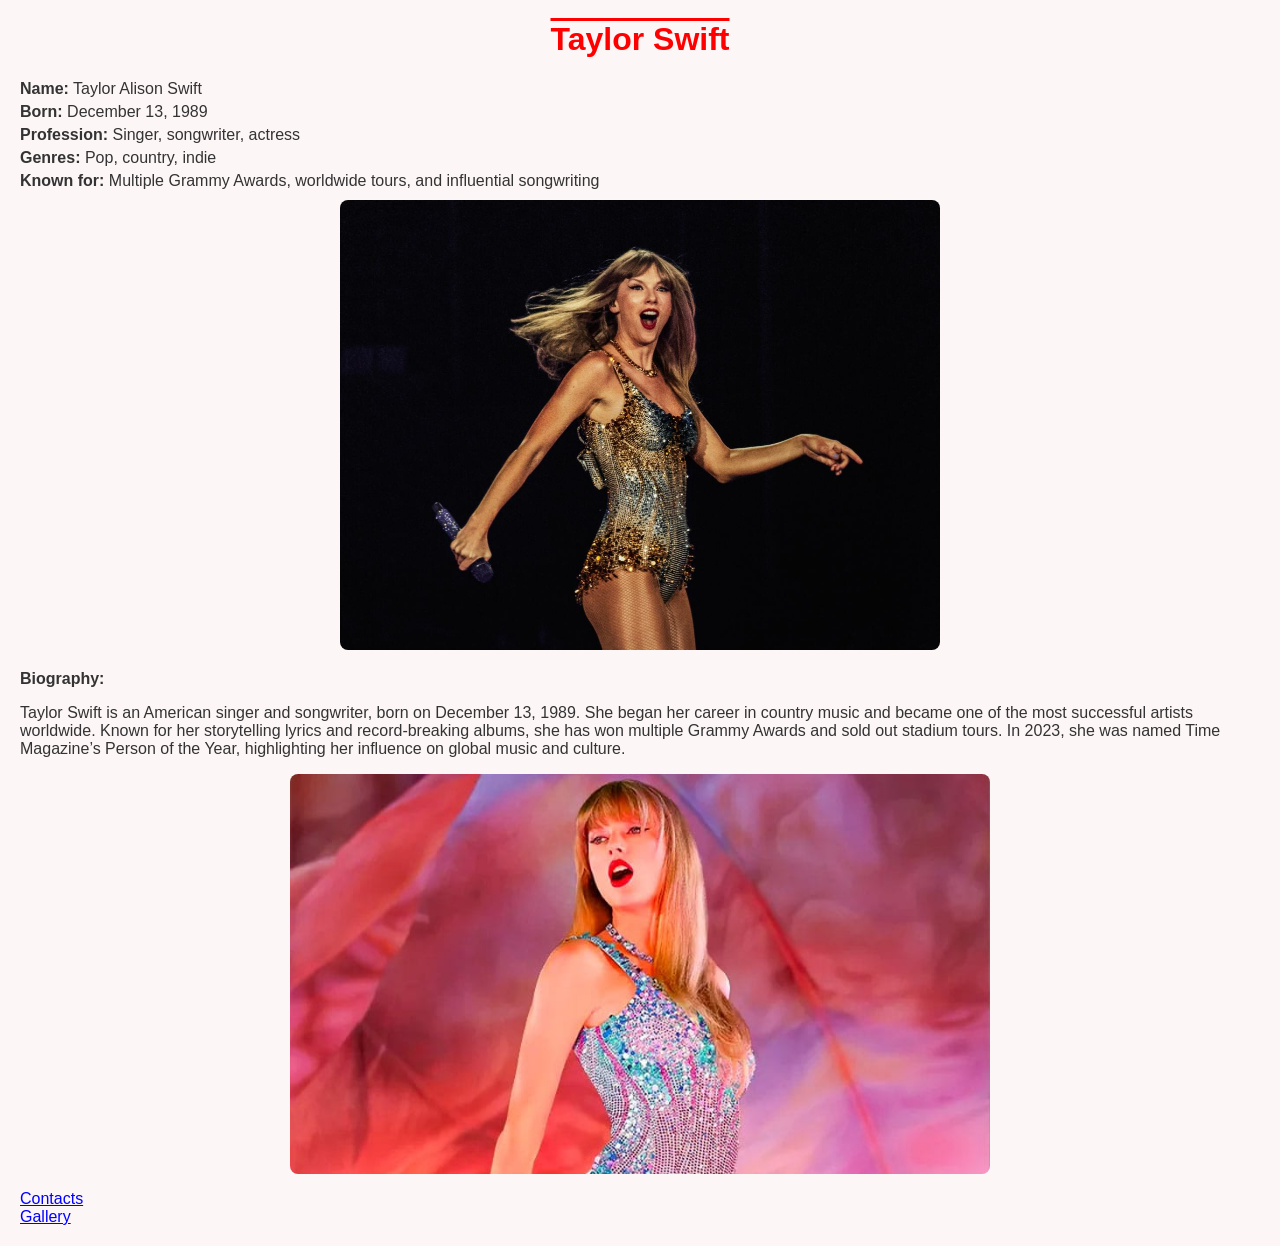
<file: index.html>
<!DOCTYPE html>
<html>
<body>
<link rel="stylesheet" href="style/style.css">

<h1 id="artist-name">Taylor Swift</h1>

<p class="info"><b>Name:</b> Taylor Alison Swift</p>
<p class="info"><b>Born:</b> December 13, 1989</p>
<p class="info"><b>Profession:</b> Singer, songwriter, actress</p>
<p class="info"><b>Genres:</b> Pop, country, indie</p>
<p class="info"><b>Known for:</b> Multiple Grammy Awards, worldwide tours, and influential songwriting</p>

<img class="artist-photo" src="photos/taylor1.jpg" alt="Taylor Swift" width="600" height="450">

<p class="bio-title"><b>Biography:</b></p>
<p class="bio-text">
Taylor Swift is an American singer and songwriter, born on December 13, 1989. 
She began her career in country music and became one of the most successful artists worldwide. 
Known for her storytelling lyrics and record-breaking albums, she has won multiple Grammy Awards and sold out stadium tours. 
In 2023, she was named Time Magazine’s Person of the Year, highlighting her influence on global music and culture.</p>

<img class="artist-photo" src="photos/taylor2.jpg" alt="Taylor Swift" width="700" height="400">

<p></p>

<a class="nav-link" href="pages/contact.html">Contacts</a>
<br>
<a class="nav-link" href="pages/gallery.html">Gallery</a>

</body>
</html>
</file>
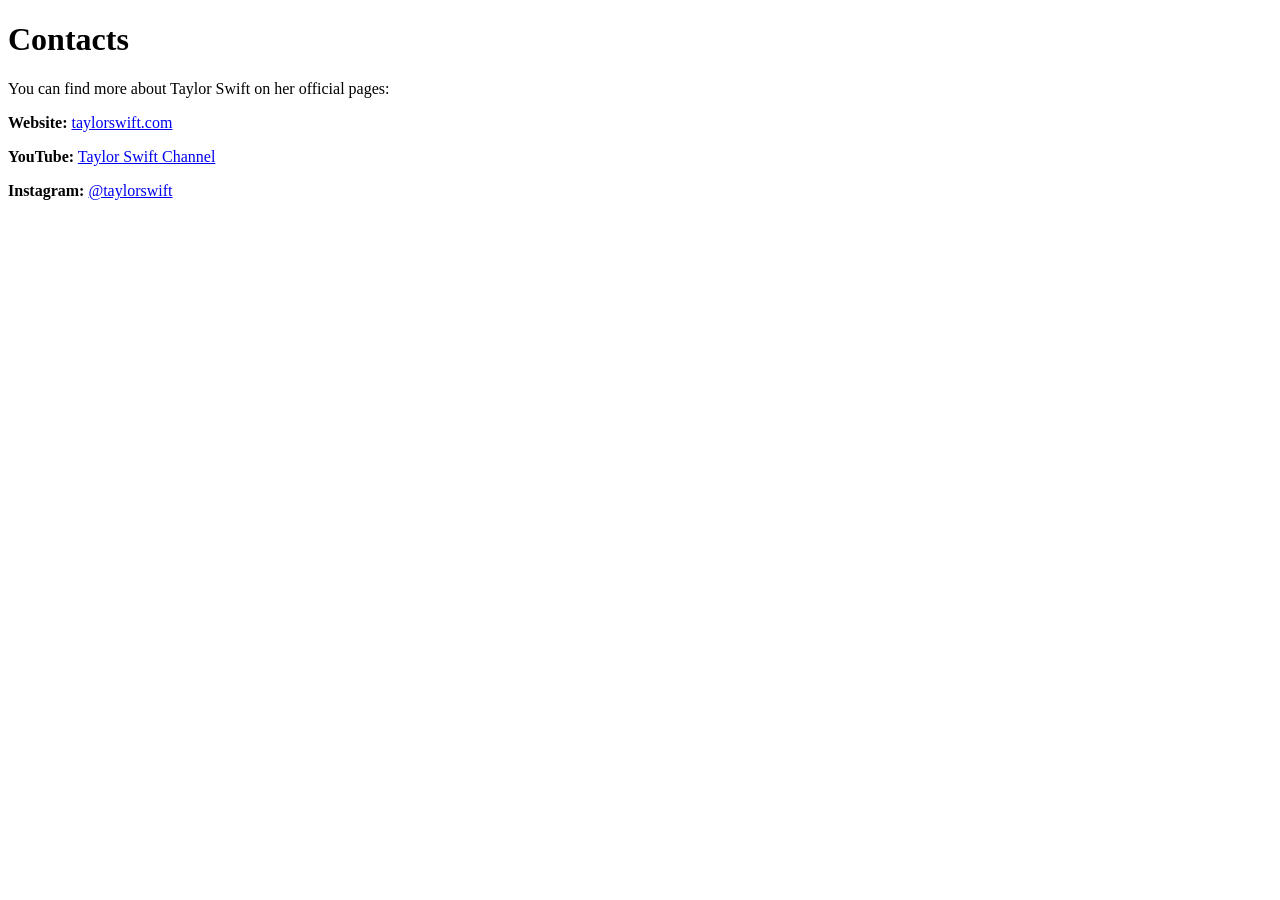
<file: pages/contact.html>
<!DOCTYPE html>
<html>
<body>

<h1>Contacts</h1>

<p>You can find more about Taylor Swift on her official pages:</p>
<p><b>Website:</b> <a href="https://www.taylorswift.com" target="_blank">taylorswift.com</a></p>

<p><b>YouTube:</b> <a href="https://www.youtube.com/taylorswift" target="_blank">Taylor Swift Channel</a></p>

<p><b>Instagram:</b> <a href="https://www.instagram.com/taylorswift/" target="_blank">@taylorswift</a> </p>

</body>
</html>
</file>
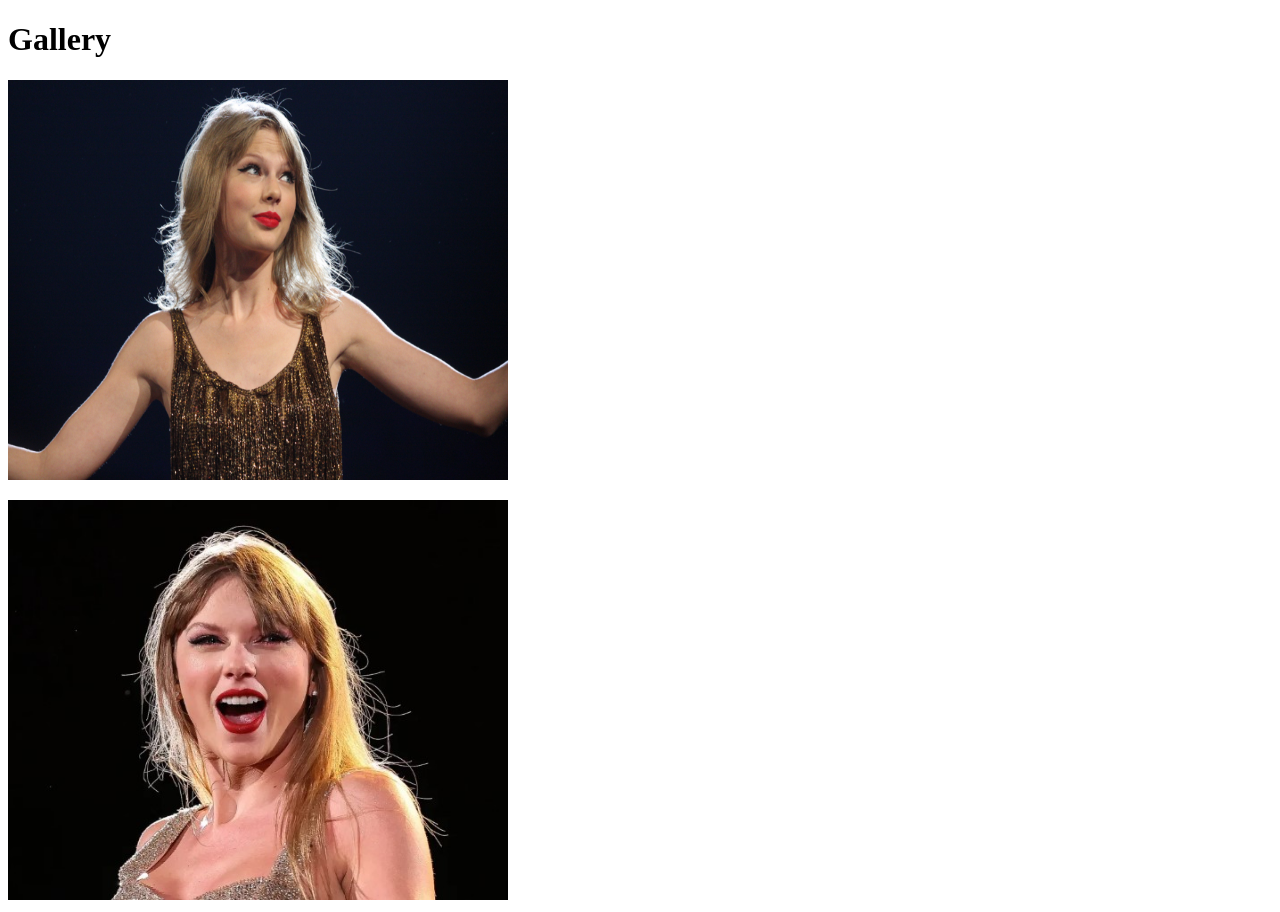
<file: pages/gallery.html>
<!DOCTYPE html>
<html>
<body>

<h1>Gallery</h1>

<img src="../photos/taylor3.jpeg" alt="Taylor 3" width="500" height="400">
<p> </p>

<img src="../photos/taylor4.jpg" alt="Taylor 4" width="500" height="400">

</body>
</html>
</file>
<file: style/style.css>
h1 {
  text-decoration: overline;
}

h2 {
  text-decoration: line-through;
}

h3 {
  text-decoration: underline;
}

p.ex {
  text-decoration: overline underline;
} 

 #artist-name {
    color: red;
	text-align: center;
	text-decoration: overline;
}
  
body {
    font-family: Arial, sans-serif;
    background-color: #fdf6f6;
    color: #333;
    margin: 20px;
}
.info {
  font-style: normal;
  margin: 5px 0;
}
.bio-title {
  font-weight: bold;
  margin-top: 20px;
}
.artist-photo {
  display: block;
  margin: 10px auto;
  border-radius: 8px;
}
.nav-link {
  color: blue;
  text-decoration: underline;
  margin-right: 15px;
}
</file>
